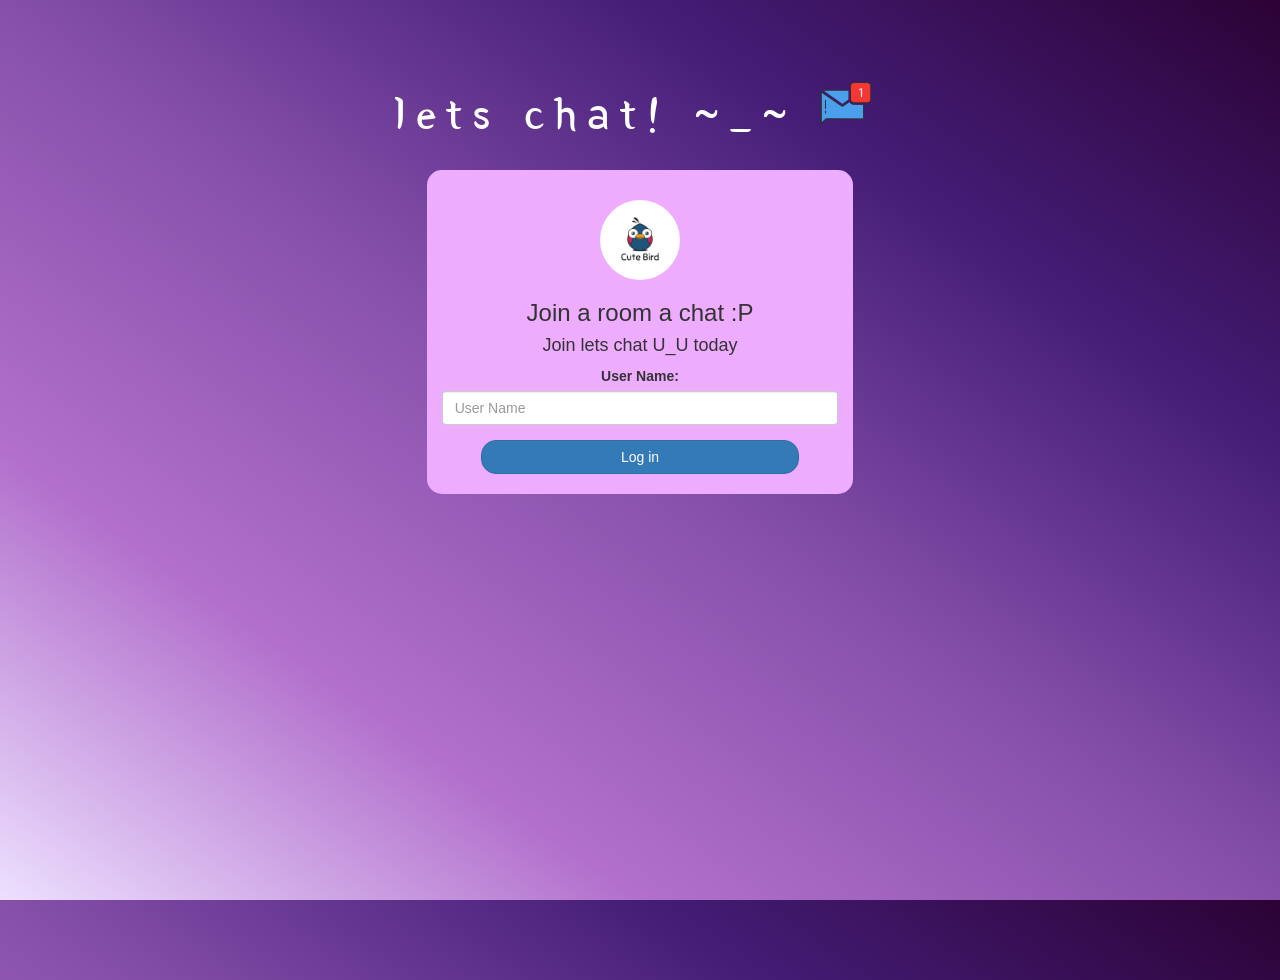
<file: index.html>
<!DOCTYPE html>
<html>
<head>
	<title>Lets chat ~_~</title>
<link href="https://fonts.googleapis.com/css?family=Yeon+Sung&display=swap" rel="stylesheet"><meta name="viewport" content="width=device-width, initial-scale=1">

<link rel="stylesheet" href="https://maxcdn.bootstrapcdn.com/bootstrap/3.4.0/css/bootstrap.min.css">
<script src="https://ajax.googleapis.com/ajax/libs/jquery/3.4.1/jquery.min.js"></script>
<script src="https://maxcdn.bootstrapcdn.com/bootstrap/3.4.0/js/bootstrap.min.js"></script>

<link rel="stylesheet" type="text/css" href="style.css">
<script src="kwitter.js"></script>
</head>
<body>
<center>
	<h1 class="header">	
		lets chat! ~_~	<sup>
	<img src="m2.png">
	</sup>
</h1>
	<div class="col-lg-4 col-md-6 col-sm-6 col-xs-11 login_div">
	<img src="logo.png" class="logo">
		<h3 >Join a room a chat :P</h3>
		<h4 >Join lets chat U_U today</h4>
		<div class="form-group">
		  <label >User Name:</label>
		 <input type="text" id="user_name" class="form-control" placeholder="User Name">

		</div>
		<button onclick="adduser()" id="login_button" class="btn btn-primary">Log in</button>
		<br><br>
	</div>
</center>
</body>
</html>
</file>
<file: style.css>
html, body
{
  height: 100%;
  margin: 0;
}

body
{
background-image: linear-gradient(to right top, #ede0ff, #b270cc, #8650aa, #441d77, #2c0235);
}

.header
{
	color: white;font-family: 'Yeon Sung';font-size: 45px;letter-spacing: 10px;margin-top: 80px;
}
.header img
{
	width: 80px;margin-left: -15px;
}

.login_div
{
	background: rgb(238, 172, 255);float: none;border-radius: 15px;
}

.logo
{
	width: 80px;margin-top: 30px;border-radius: 40px;
}

#login_button
{
	width: 80%;border-radius: 15px;
}

.room_name
{
	cursor: pointer;
	font-size: 20px;
}


#logout
{
	font-size: 20px; float: right;
}


#output
{
	padding: 10px; width:80%;background: rgba(255,255,255,0.8);border-radius: 15px;
}

.input_div_room_page
{
	width: 80%;
}

.input_div label
{
	color: white;font-size: 20px;
}


.input_div_message_page
{
	position: fixed;bottom: 0px;width: 100%;background: rgba(255,255,255,0.8);
}
.input_div_message_page label
{
	color: rgb(255, 255, 255);
}
.input_div_message_page #msg
{
	width: 80%;
}
.input_div_message_page button
{
	margin-top: 15px;
	width: 50%; 
}
.color_white
{
	color: white
}

.user_tick
{
	width:20px;
}
.message_h4
{
	padding-left:5px;color:rgb(231, 190, 255);
}
</file>
